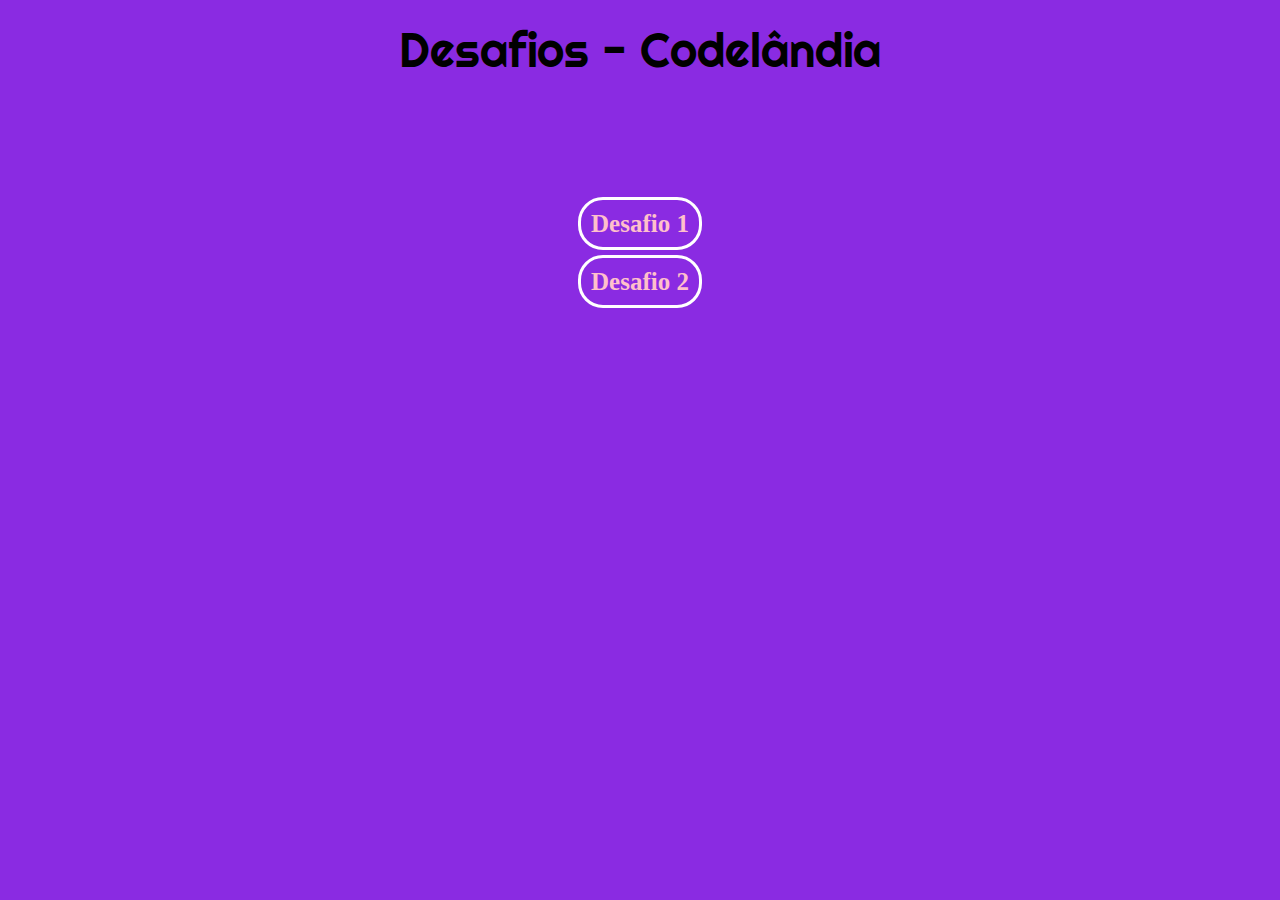
<file: index.html>
<!DOCTYPE html>
<html lang="pt-br">
<head>
    <meta charset="UTF-8">
    <meta name="viewport" content="width=device-width, initial-scale=1.0">
   
    <link rel="preconnect" href="https://fonts.googleapis.com">
    <link rel="preconnect" href="https://fonts.gstatic.com" crossorigin>
    <link href="https://fonts.googleapis.com/css2?family=Righteous&display=swap" rel="stylesheet">
    <title>LINKS</title>

    <style>
        @import url('https://fonts.googleapis.com/css2?family=Inconsolata:wght@300&family=Righteous&family=Spartan:wght@100;300;900&display=swap');

        *{
            box-sizing: border-box;
            padding: 0;
            margin: 0;
            text-decoration: none;
            font-family: 'Lexend Deca', 'sans-serif';
        }
        body{
            background-color: blueviolet;
        }

        h1{
            text-align: center;
            font-family: 'Righteous', cursive;
            font-size: 47px;
            font-weight: 300;
            padding-top: 20px;
        }

        a{
            font-size: 25px;
            color: pink;
            text-decoration: none;
            font-weight: bolder;
            border: 3px solid white;
            padding: 10px;
            border-radius: 25px;
            transition: 0.5s ease-out;
        }

        a:hover, a:focus{
            color: purple;
            background-color: white;
        }

        .desafios{
            display: flex;
            flex-direction: column;
            justify-content: center;
            gap: 30px;
            align-items: center;
            padding-top: 130px;
        }
        
    </style>
</head>
<body>
    <h1>Desafios - Codelândia</h1>

    <div class="desafios">
        <div class="desafios-btt">
            <a href="Desafio 1/desafio_1_index.html">Desafio 1</a>
        </div>
        
        <div class="desafios-btt">
            <a href="Desafio 2/index.html">Desafio 2</a>
        </div>
    </div>
    
</body>
</html>
</file>
